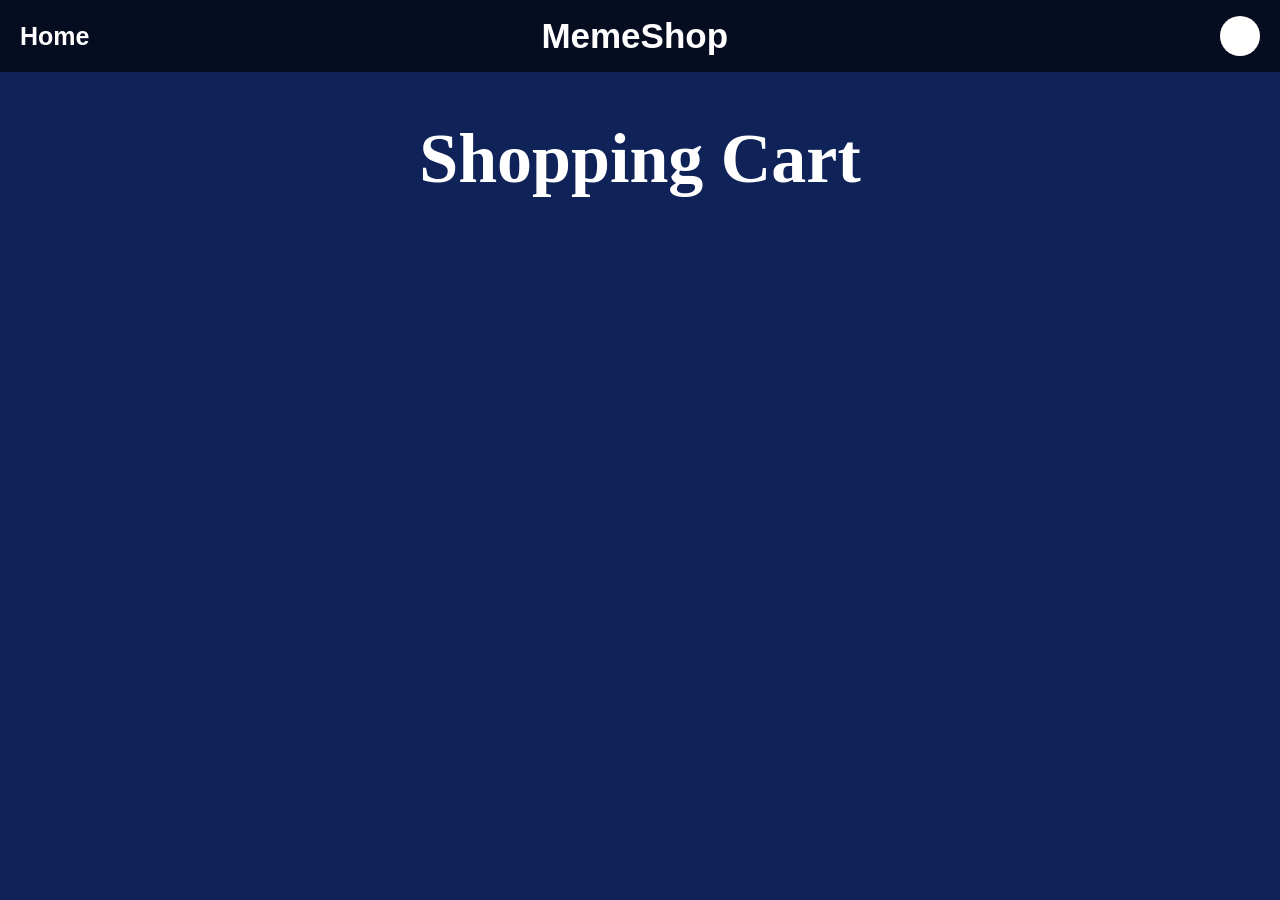
<file: frontend/cart/index.html>
<!DOCTYPE html>

<html lang="en">
  <head>
    <meta charset="UTF-8" />
    <meta http-equiv="X-UA-Compatible" content="IE=edge" />
    <meta name="viewport" content="width=device-width, initial-scale=1.0" />
    <title>MemeShop</title>
    <link rel="stylesheet" href="../style.css" />
  </head>

  <body style="background-image:none;">
    <!-- Navigation Bar -->
    <div class="bar">
      <a href="/"><h2 id="homepg-btn">Home</h2></a>
      <h3>MemeShop</h3>
      <nav>
        <ul class="links">
          <li><div class="accountIcon"></div>
          <ul class="dropdown">
            <li><a href="../login"id="loginpg-btn"><h2 >Login</h2></a></li>
            <li><a href="../signUp"><h2 id="signuppg-btn">Sign Up</h2></a></li>
            <li><a href="../upload"><h2 id="uploadpg-btn">Upload</h2></a></li>
          </ul></li>
        </ul>
      </nav>
    </div>
    
    <h1>Shopping Cart</h1> <br> <br> <br>
    
  </body>
  <script src="../script.js" defer></script>
</html>
</file>
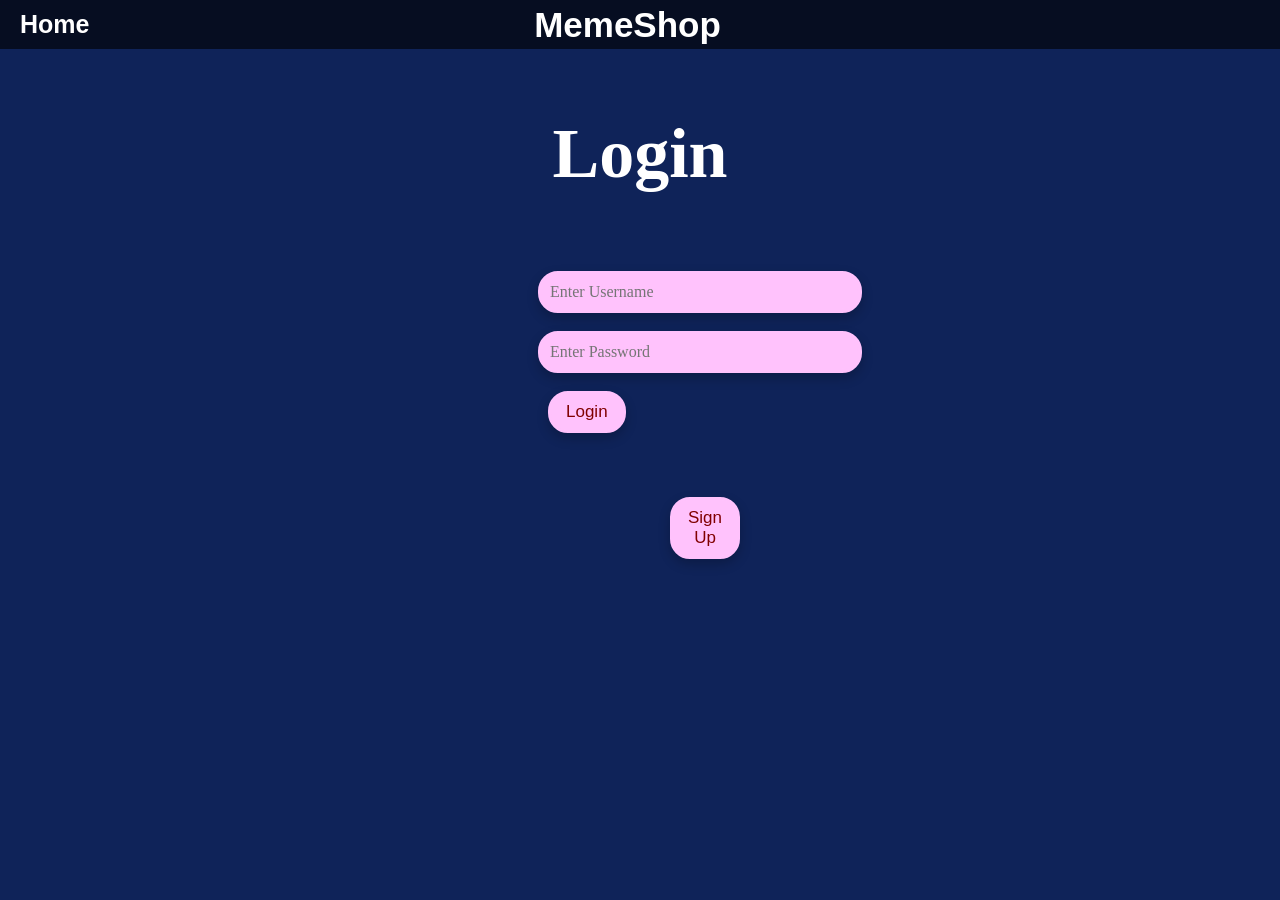
<file: frontend/login/index.html>
<!DOCTYPE html>

<html lang="en">
  <head>
    <meta charset="UTF-8" />
    <meta http-equiv="X-UA-Compatible" content="IE=edge" />
    <meta name="viewport" content="width=device-width, initial-scale=1.0" />
    <title>MemeShop</title>
    <link rel="stylesheet" href="../style.css" />
  </head>

  <body style="background-image:none;">
    <!-- Navigation Bar -->
    <div class="bar">
      <a href="/"><h2 id="homepg-btn">Home</h2></a>
      <h3>MemeShop</h3>
      <h2 style="color: rgba(255, 255, 255, 0);">Sign Up</h2>
    </div>

    <br><h1>Login</h1>
    
    <div class="box">
      <form id ="login-form"> 
        <input type="username" id="username-input" placeholder="Enter Username" required> <br> <br>
        <input type="password" id="password-input" placeholder="Enter Password" required> <br> <br>
        <button type="submit" id="loginSub-btn">Login</button>
        <p id = "err" style="color: red;"></p> <br>
      </form>
      <a href="../signUp"><button id="signuppg-btn">Sign Up</button></a> <br>
    </div>

  </body>
  <script src="../script.js" defer></script>
</html>
</file>
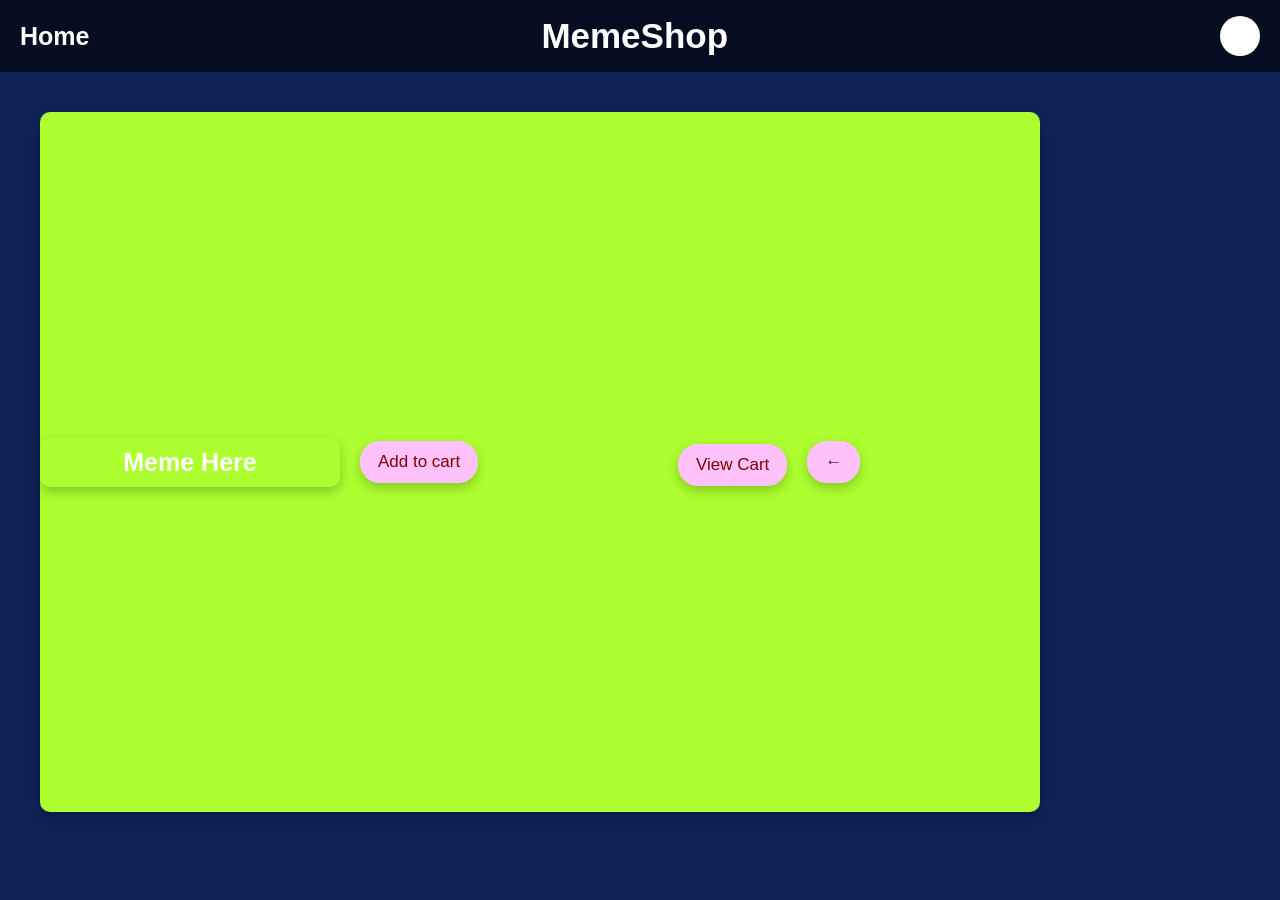
<file: frontend/meme/index.html>
<!DOCTYPE html>

<html lang="en">
  <head>
    <meta charset="UTF-8" />
    <meta http-equiv="X-UA-Compatible" content="IE=edge" />
    <meta name="viewport" content="width=device-width, initial-scale=1.0" />
    <title>MemeShop</title>
    <link rel="stylesheet" href="../style.css" />
  </head>

  <body style="background-image:none;">
    <!-- Navigation Bar -->
    <div class="bar">
      <a href="/"><h2 id="homepg-btn">Home</h2></a>
      <h3>MemeShop</h3>
      <nav>
        <ul class="links">
          <li><div class="accountIcon"></div>
          <ul class="dropdown">
            <li><a href="../cart"><h2 id="cartpg-btn">Cart</h2></a></li>
            <li><a href="../login"id="loginpg-btn"><h2 >Login</h2></a></li>
            <li><a href="../signUp"><h2 id="signuppg-btn">Sign Up</h2></a></li>
            <li><a href="../upload"><h2 id="uploadpg-btn">Upload</h2></a></li>
          </ul></li>
        </ul>
      </nav>
    </div>
    
    <div class="memePage">
    <div class="meme" style="height: auto; width: auto; align-items: left;"><h2>Meme Here</h2></div>
    <button id="addToCart-btn">Add to cart</button>
    <a href="../cart"><button id="addToCart-btn">View Cart</button></a>
    <button onclick="history.back()" id="back-btn">←</button>
    </div>
  </body>
  <script src="../src/script.js" defer></script>
</html>
</file>
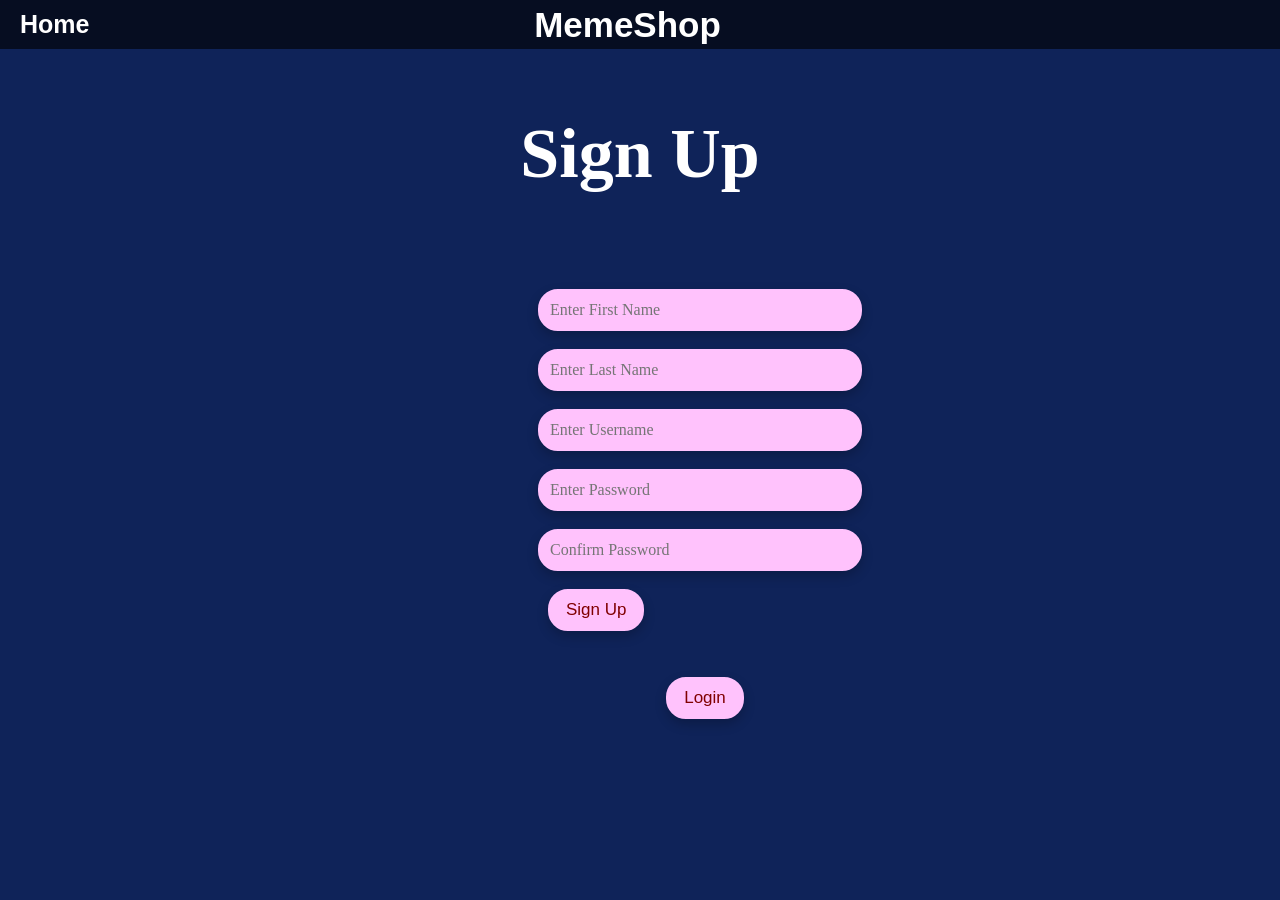
<file: frontend/signUp/index.html>
<!DOCTYPE html>

<html lang="en">
  <head>
    <meta charset="UTF-8" />
    <meta http-equiv="X-UA-Compatible" content="IE=edge" />
    <meta name="viewport" content="width=device-width, initial-scale=1.0" />
    <title>MemeShop</title>
    <link rel="stylesheet" href="../style.css" />
  </head>

  <body style="background-image:none;">
    <!-- Navigation Bar -->
    <div class="bar">
      <a href="/"><h2 id="homepg-btn">Home</h2></a>
      <h3>MemeShop</h3>
      <h2 style="color: rgba(255, 255, 255, 0);">Sign Up</h2>
    </div>

    <br><h1>Sign Up</h1>

    <div class="box">
      <form id ="signup-form"> <br>
        <input type="text" id="first-name-input" float="center" placeholder="Enter First Name" required> <br> <br>
        <input type="text" id="last-name-input" float="center" placeholder="Enter Last Name" required> <br> <br>
        <input type="username" id="username-input" float="center" placeholder="Enter Username" required> <br> <br>
        <input type="password" id="password-input" float="center" placeholder="Enter Password" required> <br> <br>
        <input type="password" id="password-re-input" float="center" placeholder="Confirm Password" required> <br> <br>
        <button type="submit" id="signupSub-btn">Sign Up</button> 
        <p id = "err" style="color: red;"></p> 
      </form>
      <a href="../login"><button id="loginpg-btn">Login</button></a> <br> 
    </div>

  </body>
  <script src="../script.js" defer></script>
</html>
</file>
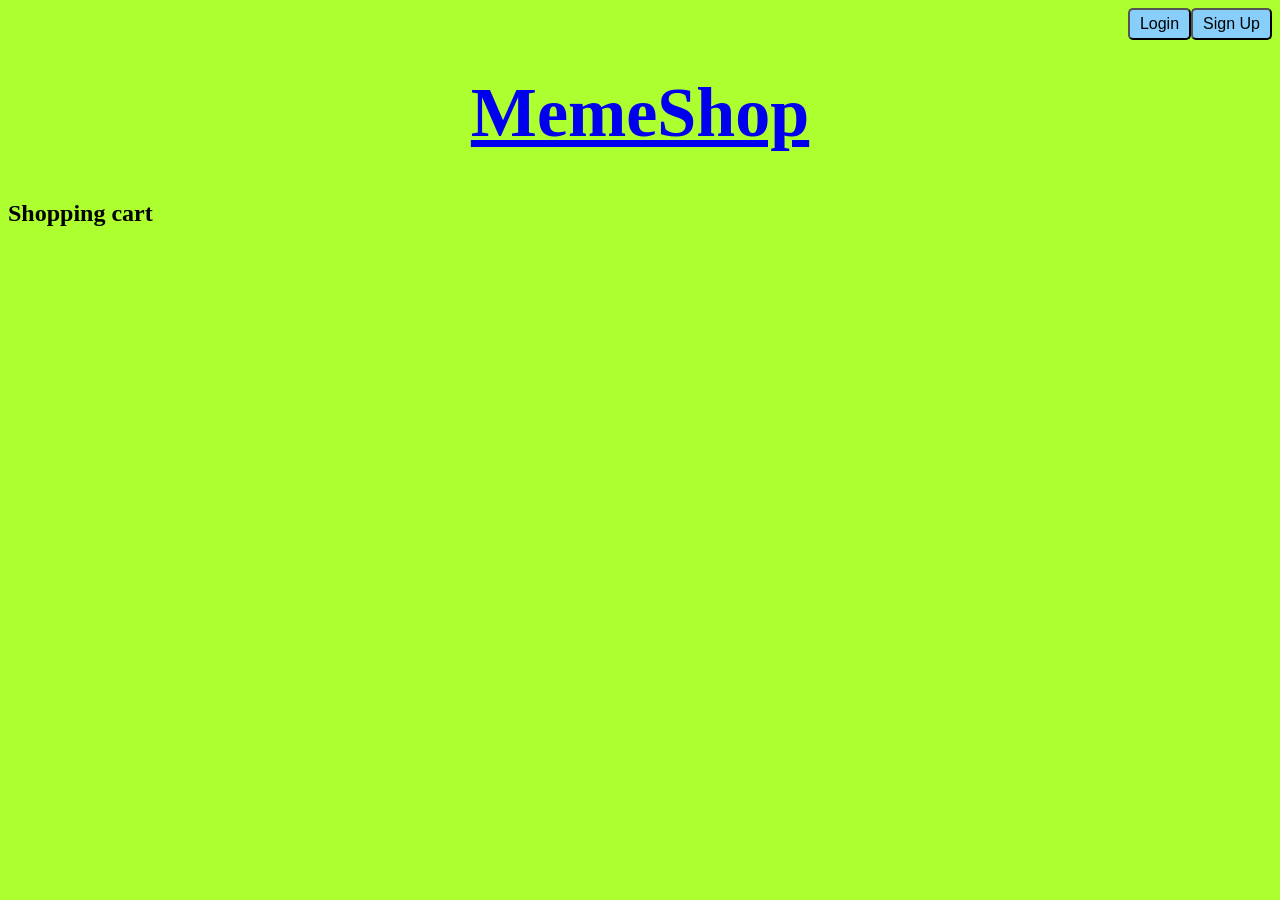
<file: frontend/cart.html>
<!DOCTYPE html>
<html lang="en">
  <head>
    <meta charset="UTF-8" />
    <meta http-equiv="X-UA-Compatible" content="IE=edge" />
    <meta name="viewport" content="width=device-width, initial-scale=1.0" />
    <script src="src/script.js" defer></script>
    <title>MemeShop</title>
    <style>
      body{
        background-color: greenyellow;
      }
      h1 {
        text-align: center;
        font-size: 70px;
      }
      #list {
        list-style: none;
        padding: 0;
      }
      button {
        background-color: lightskyblue;
        margin: 0 auto;
        padding: 5px 10px;
        font-size: 16px;
        color: black;
        border-radius: 5px;
        cursor: pointer;
      }
    </style>
  </head>
  <body>
    <a href="signUpPage.html">
        <button id="signuppg-btn" style="float: right;">Sign Up</button>
      </a>
    <a href="loginPage.html">
    <button id="loginpg-btn" style="float: right;">Login</button>
    </a><br>
    
    <a href="index.html">
    <h1>MemeShop</h1>
    </a>
    <ul id="list"></ul>
    
    <h2>Shopping cart</h2>
  </body>
</html>
</file>
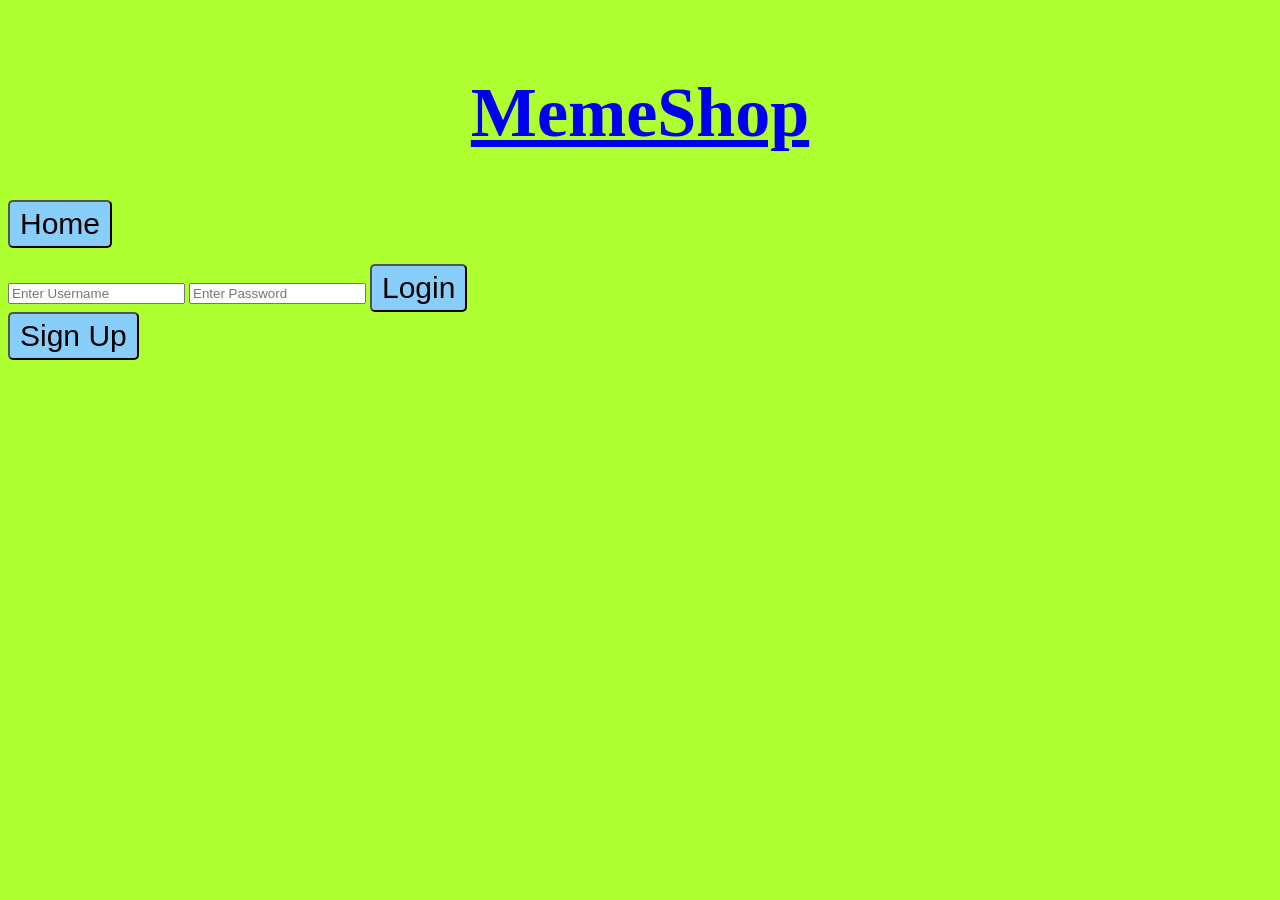
<file: frontend/loginPage.html>
<!DOCTYPE html>
<html lang="en">
  <head>
    <meta charset="UTF-8" />
    <meta http-equiv="X-UA-Compatible" content="IE=edge" />
    <meta name="viewport" content="width=device-width, initial-scale=1.0" />
    <script src="src/script.js" defer></script>
    <title>MemeShop</title>
    <style>
      body{
        background-color: greenyellow;
      }
      h1 {
        text-align: center;
        font-size: 70px;
      }
      h2{
        text-align: center;
        padding: 0;
    }
    button {
        background-color: lightskyblue;
        margin: 0 auto;
        padding: 5px 10px;
        font-size: 30px;
        color: black;
        border-radius: 5px;
        cursor: pointer;
      }
    </style>
  </head>
  <body>
    <br><a href="index.html">
    <h1>MemeShop</h1>
    </a>
    <a href="index.html">
    <button id="homepage-btn">Home</button>
    </a>
    <ul id="list"></ul>
    <form id ="new-task-form">
      <input type="usernameInput" id="text-input" float="center" placeholder="Enter Username"/>
      <input type="passwordInput" id="text-input" float="center" placeholder="Enter Password" />
      <button id="login-btn">Login</button>
    </form>
    <a href="signUpPage.html">
      <button id="signuppg-btn">Sign Up</button>
    </a>
  </body>
</html>
</file>
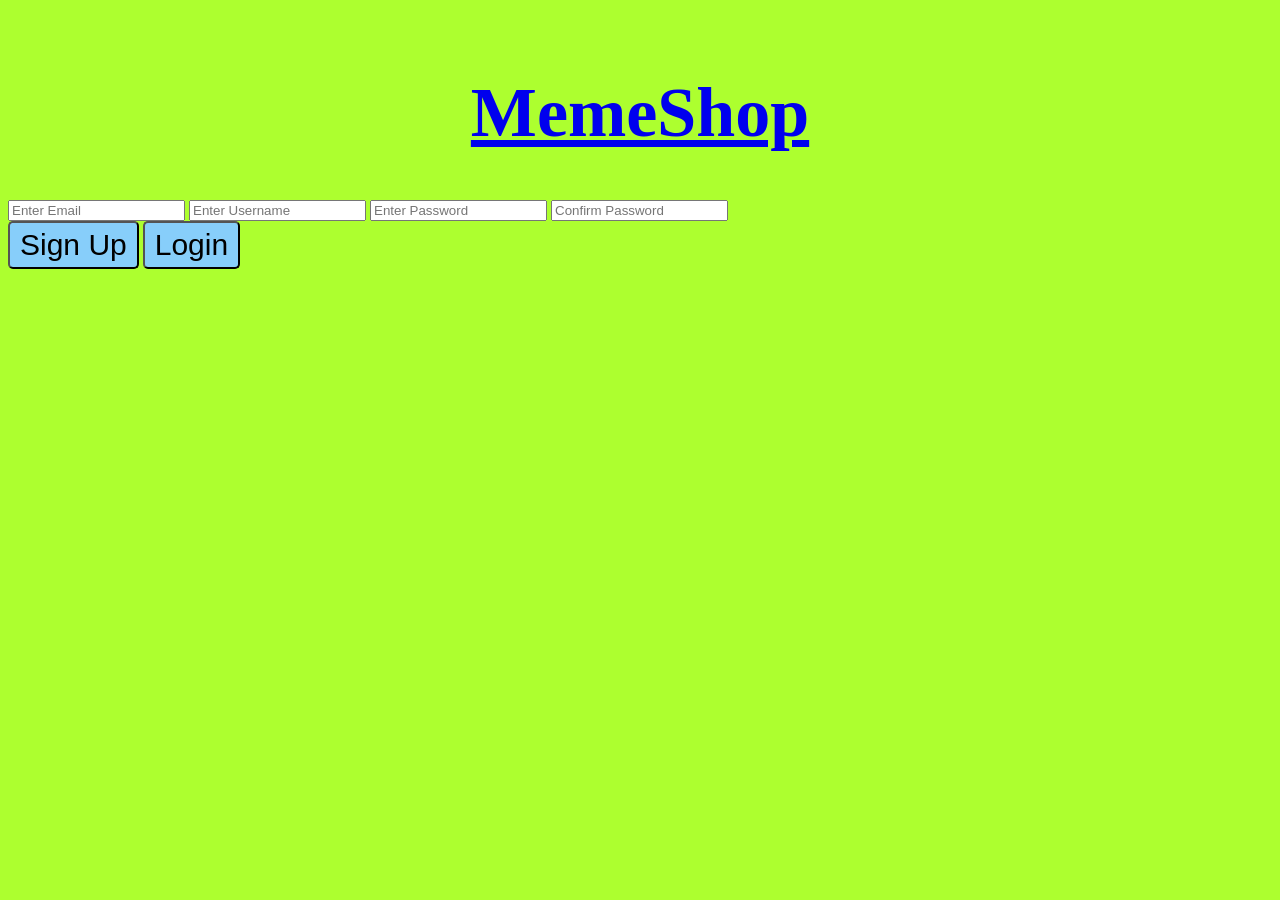
<file: frontend/signUpPage.html>
<!DOCTYPE html>
<html lang="en">
  <head>
    <meta charset="UTF-8" />
    <meta http-equiv="X-UA-Compatible" content="IE=edge" />
    <meta name="viewport" content="width=device-width, initial-scale=1.0" />
    <title>MemeShop</title>
    <style>
      body{
        background-color: greenyellow;
      }
      h1 {
        text-align: center;
        font-size: 70px;
      }
      h2{
        text-align: center;
        padding: 0;
    }
    button {
        background-color: lightskyblue;
        margin: 0 auto;
        padding: 5px 10px;
        font-size: 30px;
        color: black;
        border-radius: 5px;
        cursor: pointer;
      }
    </style>
  </head>
  <body>
    <br><a href="index.html">
    <h1>MemeShop</h1>
    </a>
    <ul id="list"></ul>
    <form id ="new-task-form">
      <input type="emailInput" id="text-input" float="center" placeholder="Enter Email" />
      <input type="usernameInput" id="text-input" float="center" placeholder="Enter Username"/>
      <input type="passwordInput" id="text-input" float="center" placeholder="Enter Password" />
      <input type="passwordInput" id="text-input" float="center" placeholder="Confirm Password" />
    </form>
    <button id="signuppg-btn">Sign Up</button>
      <a href="loginPage.html">
        <button id="login-btn">Login</button>
      </a>
  </body>
</html>
</file>
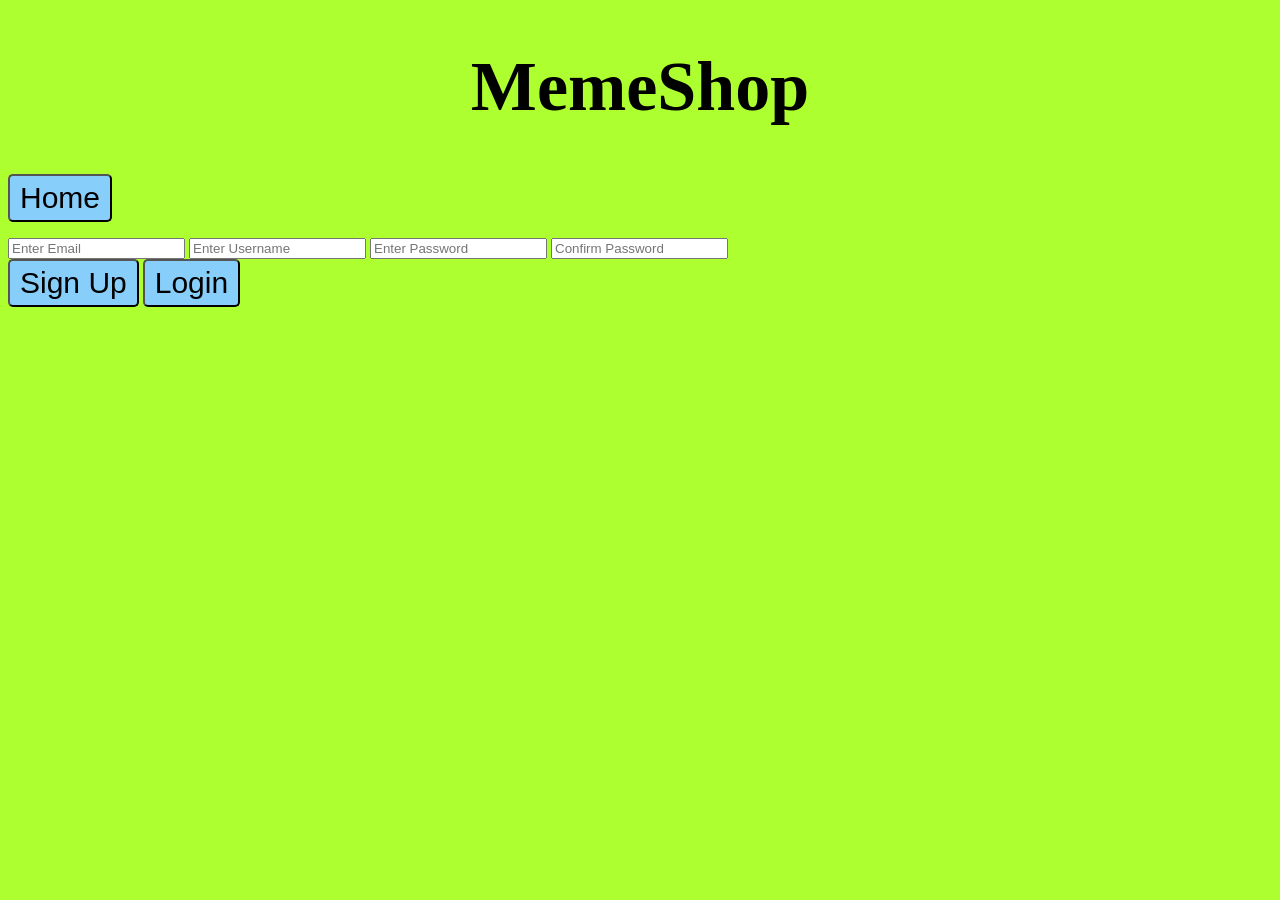
<file: frontend/www/signUpPage.html>
<!DOCTYPE html>
<html lang="en">
  <head>
    <meta charset="UTF-8" />
    <meta http-equiv="X-UA-Compatible" content="IE=edge" />
    <meta name="viewport" content="width=device-width, initial-scale=1.0" />
    <title>MemeShop</title>
    <style>
      body{
        background-color: greenyellow;
      }
      h1 {
        text-align: center;
        font-size: 70px;
      }
      h2{
        text-align: center;
        padding: 0;
    }
    button {
        background-color: lightskyblue;
        margin: 0 auto;
        padding: 5px 10px;
        font-size: 30px;
        color: black;
        border-radius: 5px;
        cursor: pointer;
      }
    </style>
  </head>
  <body>
    <h1>MemeShop</h1>
    <a href="index.html">
    <button id="homepage-btn">Home</button>
    </a>
    <ul id="list"></ul>
    <form id ="new-task-form">
      <input type="emailInput" id="text-input" float="center" placeholder="Enter Email" />
      <input type="usernameInput" id="text-input" float="center" placeholder="Enter Username"/>
      <input type="passwordInput" id="text-input" float="center" placeholder="Enter Password" />
      <input type="passwordInput" id="text-input" float="center" placeholder="Confirm Password" />
    </form>
    <button id="signuppg-btn">Sign Up</button>
      <a href="loginPage.html">
        <button id="login-btn">Login</button>
      </a>
  </body>
</html>
</file>
<file: frontend/style.css>
html {
    background-color: rgb(15, 35, 89);
}

button {
    font-family: "Comic Sans MS", cursive, sans-serif;
    background-color: rgb(255, 194, 252);
    margin: 0 auto;
    margin-left: 10px;
    padding: 8px 15px;
    font-size: 17px;
    color: maroon;
    border-radius: 20px;
    border: 3px solid rgb(255, 194, 252);
    box-shadow: 0 5px 12px rgba(0, 0, 0, 0.218);
    cursor: pointer;
} 

button:hover {
    border: 3px solid rgb(211, 46, 211);
}

input {
    all: unset;
    background-color: rgb(255, 194, 252);;
    backdrop-filter: blur(10px);
    padding: 8px;
    border: 4px solid rgb(255, 194, 252);;
    border-radius: 20px;
    width: 300px;
    box-shadow: 0 5px 12px rgba(0, 0, 0, 0.218);
    transition: border 0.3s ease;
    justify-content: center;
    align-items: center;
}

input:focus {
    color: maroon;
    border: 3px solid rgb(211, 46, 211);
    background-color: rgb(255, 194, 252);
}

.dropdown {
    position: absolute;
    top: 100%;
    right: 0;
    width: 135px;
    padding: 0;
    list-style-type: none;
    color: white;
    background-color: rgba(0, 0, 0, 0.482);
    backdrop-filter: blur(10px);
    box-shadow: 0 5px 12px rgba(0, 0, 0, 0.218);
    border-radius: 2px;
    display: none;
}

a {
    text-decoration: none;
    color: inherit;
}

.links {
    list-style-type: none;
}

.links li {
    position: relative;
    border-radius: 2px;
    transition: 0.3s ease;
}

.links li:hover {
    background-color: rgba(245, 249, 246, 0.155);
    cursor: pointer;
}

li:hover > .dropdown {
    display: block;
}

.meme {
    flex-wrap: wrap;
    display: flex;
    justify-content: center;
    align-items: center;
    height: 300px;
    min-width: 300px;
    width: 300px;
    border-radius: 10px;
    background-color: greenyellow;
    font-size: 35px;
    box-shadow: 0 5px 12px rgba(0, 0, 0, 0.218); 
}

.meme img {
    width: 100%;
    height: 100%;
    object-fit: cover;
}

#meme-list {
    margin-top: 100px;
    display: flex;
    flex-wrap: wrap;
    justify-content: center;
    gap: 30px;
}

.meme:hover {
    background-color: rgb(6, 99, 48);
}

.memePage {
    flex-wrap: wrap;
    display: flex;
    justify-content: center;
    align-items: center;
    margin: 40px;
    height: 700px;
    width: 1000px;
    gap: 10px;
    border-radius: 10px;
    background-color: greenyellow;
    font-size: 35px;
    box-shadow: 0 5px 12px rgba(0, 0, 0, 0.218); 
}

.box {
    border-radius: 20px;
    flex-shrink: 0;
    background-color: greenyellow;
    min-height: 300px;
    margin-left: 700px;
    margin-right: 700px;
    padding-bottom: 30px;
    padding-top: 30px;
    display: flex;
    gap: 30px;
    justify-content: center;
    align-items: center;
    flex-wrap: wrap;
}

.up-form {
    flex-shrink: 0;
    background-color: greenyellow;
    min-height: 300px;
    padding-bottom: 30px;
    padding-top: 30px;
    display: flex;
    gap: 30px;
    justify-content: center;
    align-items: center;
    flex-wrap: wrap;  
}


.bar {
    display: flex;
    background-color: rgba(0, 0, 0, 0.627);
    flex-grow: 1;
    margin: 0;
    gap: 20px;
    min-height: 15px;
    justify-content: space-between;
    align-items: center;
}

.guest-bar {
    display: flex;
    background-color: rgba(0, 0, 0, 0.627);
    flex-grow: 1;
    margin: 0;
    gap: 20px;
    min-height: 15px;
    justify-content: space-between;
    align-items: center;
}


.logged-bar {
    display: flex;
    background-color: rgba(0, 0, 0, 0.627);
    flex-grow: 1;
    margin: 0;
    gap: 20px;
    min-height: 15px;
    justify-content: space-between;
    align-items: center;
    display: none;
}

.accountIcon {
    height: 40px;
    width: 40px;
    margin-left: 20px;
    margin-top: 0px;
    margin-bottom: 0px;
    margin-right: 20px;
    border-radius: 20px;
    background-color: white;
}

.background {
    background-image: url(https://www.publicdomainpictures.net/pictures/810000/velka/cosmic-nebula-background-1783581031bGR.jpg);
    background-size: cover;
    background-position: center;
    background-attachment: fixed;
    margin: 0;
    height: 250px;
}


body {
    margin: 0;
}

h1 {
    text-align: center;
    font-size: 70px;
    color: rgb(255, 255, 255);
}

h2 {
    font-family: "Comic Sans MS", cursive, sans-serif;
    font-size: 25px;
    margin-left: 20px;
    margin-top: 10px;
    margin-bottom: 10px;
    margin-right: 20px;
    color: rgb(255, 255, 255);
    justify-content: center;
    align-items: center;
}

h3 {
    font-family: "Comic Sans MS", cursive, sans-serif;
    font-size: 35px;
    margin-left: 20px;
    margin-top: 0px;
    margin-bottom: 0px;
    margin-right: 20px;
    color: rgb(255, 255, 255);
    justify-content: center;
    align-items: center;
}

#drop-area {
    width: 500px;
    height: 300px;
    padding: 30px;
    margin-left: 50px;
    background-color: aqua;
    text-align: center;
    border-radius: 20px;
    cursor: pointer;
}

#img-view {
    width: 100%;
    height: 100%;
    border-radius: 20px;
    border: 2px dashed grey;
    background-color: white;
    background-size: cover;
}

#img-view img {
    width: 100px;
    margin-top: 25px;
}
</file>
